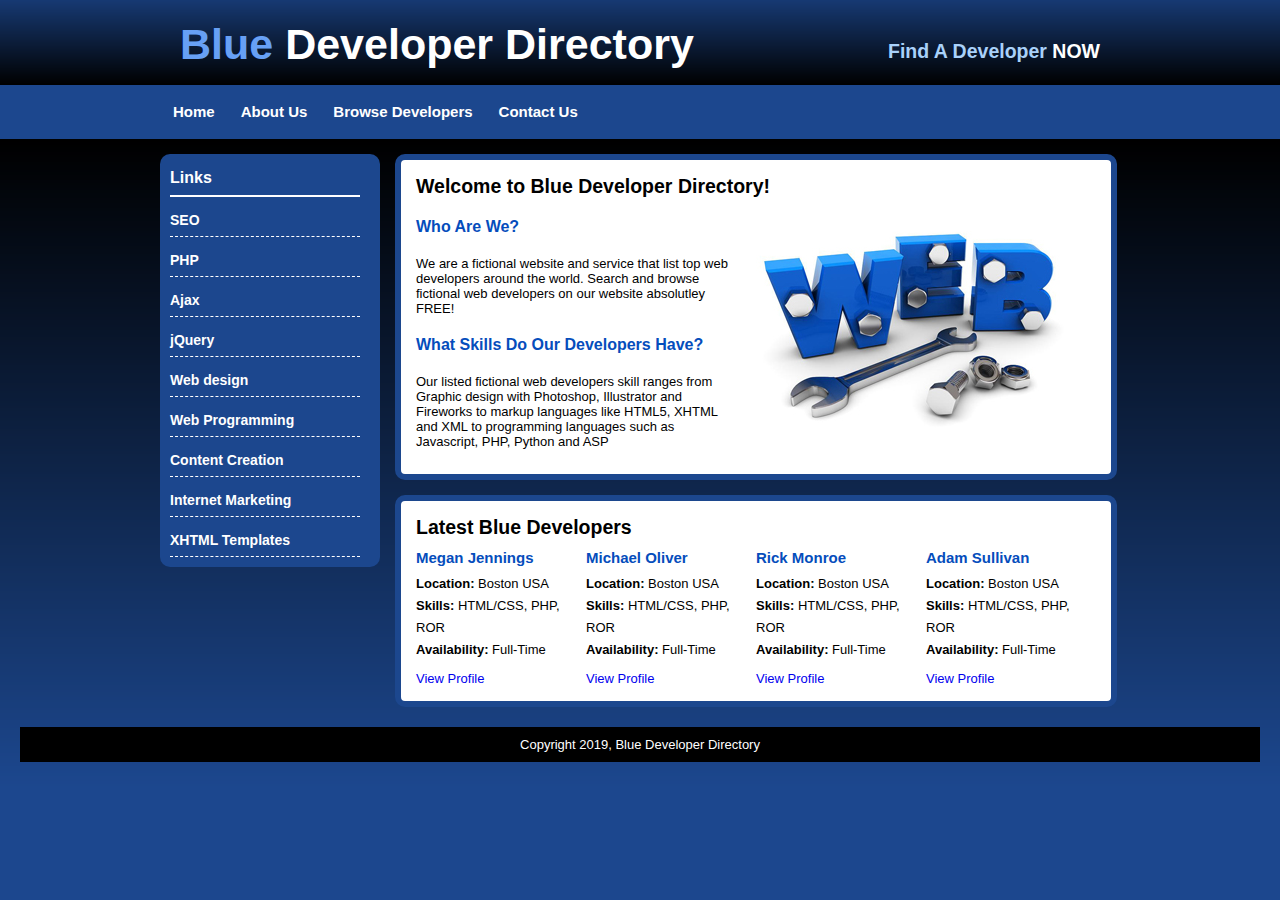
<file: index.html>
<!DOCTYPE html>
<html>
  <head>
    <link rel="stylesheet" href="css/style.css" type="text/css" />
    <title>Blue Developer Directory</title>
  </head>
  <body>
    <div id="container">
      <header>
        <h1><span class="blue-text">Blue</span> Developer Directory</h1>
        <h2>Find A Developer <span class="white-text">NOW</span></h2>
      </header>
      <!--header end-->

      <nav id="menu">
        <ul>
          <li class="menuitem"><a href="index.html">Home</a></li>
          <li class="menuitem"><a href="about.html">About Us</a></li>
          <li class="menuitem"><a href="browse.html">Browse Developers</a></li>
          <li class="menuitem"><a href="contact.html">Contact Us</a></li>
        </ul>
      </nav>
      <!--menu end-->

      <nav id="leftmenu">
        <h3>Links</h3>
        <ul>
          <li><a href="browse.html">SEO</a></li>
          <li><a href="browse.html">PHP</a></li>
          <li><a href="browse.html">Ajax</a></li>
          <li><a href="browse.html">jQuery</a></li>
          <li><a href="browse.html">Web design</a></li>
          <li><a href="browse.html">Web Programming</a></li>
          <li><a href="browse.html">Content Creation</a></li>
          <li><a href="browse.html">Internet Marketing</a></li>
          <li><a href="browse.html">XHTML Templates</a></li>
        </ul>
      </nav>
      <!--leftmenu end-->

      <section>
        <h2>Welcome to Blue Developer Directory!</h2>
        <img class="float" src="images/web.jpg" alt="web developer directory" />
        <h3>Who Are We?</h3>
        <p>
          We are a fictional website and service that list top web developers
          around the world. Search and browse fictional web developers on our
          website absolutley FREE!
        </p>
        <h3>What Skills Do Our Developers Have?</h3>
        <p>
          Our listed fictional web developers skill ranges from Graphic design
          with Photoshop, Illustrator and Fireworks to markup languages like
          HTML5, XHTML and XML to programming languages such as Javascript, PHP,
          Python and ASP
        </p>
      </section>
      <!--content1 end-->

      <section>
        <h2>Latest Blue Developers</h2>
        <div class="developer">
          <h4>Adam Sullivan</h4>
          <ul>
            <li><strong>Location: </strong> Boston USA</li>
            <li><strong>Skills: </strong> HTML/CSS, PHP, ROR</li>
            <li><strong>Availability:</strong> Full-Time</li>
          </ul>

          <a href="#">View Profile</a>
        </div>
        <!--developer end-->

        <div class="developer">
          <h4>Rick Monroe</h4>
          <ul>
            <li><strong>Location: </strong> Boston USA</li>
            <li><strong>Skills: </strong> HTML/CSS, PHP, ROR</li>
            <li><strong>Availability:</strong> Full-Time</li>
          </ul>

          <a href="#">View Profile</a>
        </div>
        <!--developer end-->

        <div class="developer">
          <h4>Michael Oliver</h4>
          <ul>
            <li><strong>Location: </strong> Boston USA</li>
            <li><strong>Skills: </strong> HTML/CSS, PHP, ROR</li>
            <li><strong>Availability:</strong> Full-Time</li>
          </ul>

          <a href="#">View Profile</a>
        </div>
        <!--developer end-->

        <div class="developer">
          <h4>Megan Jennings</h4>
          <ul>
            <li><strong>Location: </strong> Boston USA</li>
            <li><strong>Skills: </strong> HTML/CSS, PHP, ROR</li>
            <li><strong>Availability:</strong> Full-Time</li>
          </ul>

          <a href="#">View Profile</a>
        </div>
        <!--developer end-->
      </section>
      <!--content2 end-->
    </div>
    <!--container end-->
    <div style="clear:both"></div>
    <footer>
      Copyright 2019, Blue Developer Directory
    </footer>
  </body>
</html>
</file>
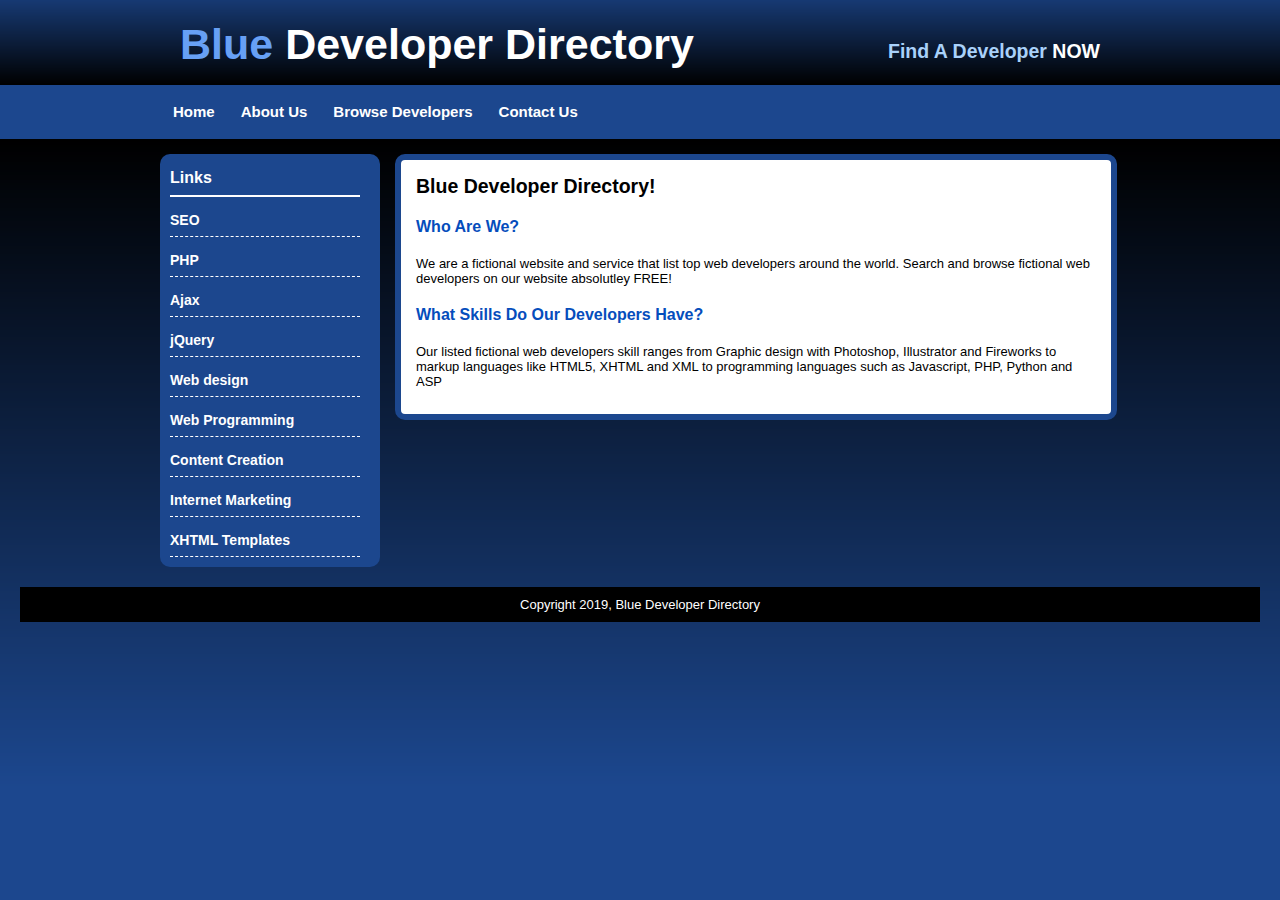
<file: about.html>
<!DOCTYPE html>
<html>
  <head>
    <link rel="stylesheet" href="css/style.css" type="text/css" />
    <title>Blue Developer Directory</title>
  </head>
  <body>
    <div id="container">
      <header>
        <h1><span class="blue-text">Blue</span> Developer Directory</h1>
        <h2>Find A Developer <span class="white-text">NOW</span></h2>
      </header>
      <!--header end-->

      <nav id="menu">
        <ul>
          <li class="menuitem"><a href="index.html">Home</a></li>
          <li class="menuitem"><a href="about.html">About Us</a></li>
          <li class="menuitem"><a href="browse.html">Browse Developers</a></li>
          <li class="menuitem"><a href="contact.html">Contact Us</a></li>
        </ul>
      </nav>
      <!--menu end-->

      <nav id="leftmenu">
        <h3>Links</h3>
        <ul>
          <li><a href="browse.html">SEO</a></li>
          <li><a href="browse.html">PHP</a></li>
          <li><a href="browse.html">Ajax</a></li>
          <li><a href="browse.html">jQuery</a></li>
          <li><a href="browse.html">Web design</a></li>
          <li><a href="browse.html">Web Programming</a></li>
          <li><a href="browse.html">Content Creation</a></li>
          <li><a href="browse.html">Internet Marketing</a></li>
          <li><a href="browse.html">XHTML Templates</a></li>
        </ul>
      </nav>
      <!--leftmenu end-->

      <section>
        <h2>Blue Developer Directory!</h2>
        <h3>Who Are We?</h3>
        <p>
          We are a fictional website and service that list top web developers
          around the world. Search and browse fictional web developers on our
          website absolutley FREE!
        </p>
        <h3>What Skills Do Our Developers Have?</h3>
        <p>
          Our listed fictional web developers skill ranges from Graphic design
          with Photoshop, Illustrator and Fireworks to markup languages like
          HTML5, XHTML and XML to programming languages such as Javascript, PHP,
          Python and ASP
        </p>
      </section>
      <!--content end-->
    </div>
    <!--container end-->
    <div style="clear:both"></div>
    <footer>
      Copyright 2019, Blue Developer Directory
    </footer>
  </body>
</html>
</file>
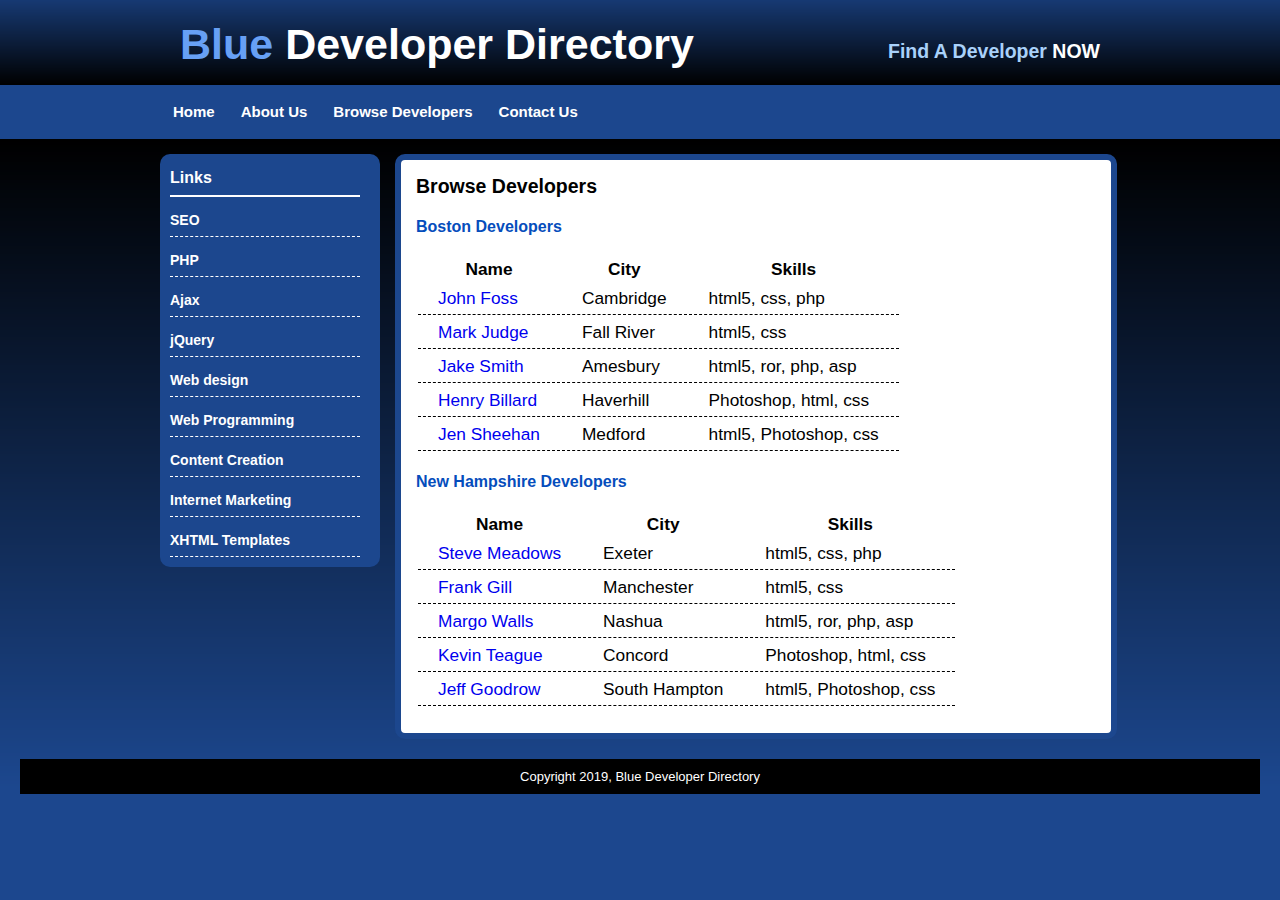
<file: browse.html>
<!DOCTYPE html>
<html>
  <head>
    <link rel="stylesheet" href="css/style.css" type="text/css" />
    <title>Blue Developer Directory</title>
  </head>
  <body>
    <div id="container">
      <header>
        <h1><span class="blue-text">Blue</span> Developer Directory</h1>
        <h2>Find A Developer <span class="white-text">NOW</span></h2>
      </header>
      <!--header end-->

      <nav id="menu">
        <ul>
          <li class="menuitem"><a href="index.html">Home</a></li>
          <li class="menuitem"><a href="about.html">About Us</a></li>
          <li class="menuitem"><a href="browse.html">Browse Developers</a></li>
          <li class="menuitem"><a href="contact.html">Contact Us</a></li>
        </ul>
      </nav>
      <!--menu end-->

      <nav id="leftmenu">
        <h3>Links</h3>
        <ul>
          <li><a href="browse.html">SEO</a></li>
          <li><a href="browse.html">PHP</a></li>
          <li><a href="browse.html">Ajax</a></li>
          <li><a href="browse.html">jQuery</a></li>
          <li><a href="browse.html">Web design</a></li>
          <li><a href="browse.html">Web Programming</a></li>
          <li><a href="browse.html">Content Creation</a></li>
          <li><a href="browse.html">Internet Marketing</a></li>
          <li><a href="browse.html">XHTML Templates</a></li>
        </ul>
      </nav>
      <!--leftmenu end-->

      <section>
        <h2>Browse Developers</h2>
        <h3 class="blue-background">Boston Developers</h3>
        <table class="dev-table">
          <thead>
            <tr>
              <th>Name</th>
              <th>City</th>
              <th>Skills</th>
            </tr>
          </thead>
          <tbody>
            <tr>
              <td><a href="profile.html">John Foss</a></td>
              <td>Cambridge</td>
              <td>html5, css, php</td>
            </tr>
            <tr>
              <td><a href="profile.html">Mark Judge</a></td>
              <td>Fall River</td>
              <td>html5, css</td>
            </tr>
            <tr>
              <td><a href="profile.html">Jake Smith</a></td>
              <td>Amesbury</td>
              <td>html5, ror, php, asp</td>
            </tr>
            <tr>
              <td><a href="profile.html">Henry Billard</a></td>
              <td>Haverhill</td>
              <td>Photoshop, html, css</td>
            </tr>
            <tr>
              <td><a href="profile.html">Jen Sheehan</a></td>
              <td>Medford</td>
              <td>html5, Photoshop, css</td>
            </tr>
          </tbody>
        </table>

        <h3 class="blue-background">New Hampshire Developers</h3>
        <table class="dev-table">
          <thead>
            <tr>
              <th>Name</th>
              <th>City</th>
              <th>Skills</th>
            </tr>
          </thead>
          <tbody>
            <tr>
              <td><a href="profile.html">Steve Meadows</a></td>
              <td>Exeter</td>
              <td>html5, css, php</td>
            </tr>
            <tr>
              <td><a href="profile.html">Frank Gill</a></td>
              <td>Manchester</td>
              <td>html5, css</td>
            </tr>
            <tr>
              <td><a href="profile.html">Margo Walls</a></td>
              <td>Nashua</td>
              <td>html5, ror, php, asp</td>
            </tr>
            <tr>
              <td><a href="profile.html">Kevin Teague</a></td>
              <td>Concord</td>
              <td>Photoshop, html, css</td>
            </tr>
            <tr>
              <td><a href="profile.html">Jeff Goodrow</a></td>
              <td>South Hampton</td>
              <td>html5, Photoshop, css</td>
            </tr>
          </tbody>
        </table>
      </section>
      <!--content end-->
    </div>
    <!--container end-->
    <div style="clear:both"></div>
    <footer>
      Copyright 2019, Blue Developer Directory
    </footer>
  </body>
</html>
</file>
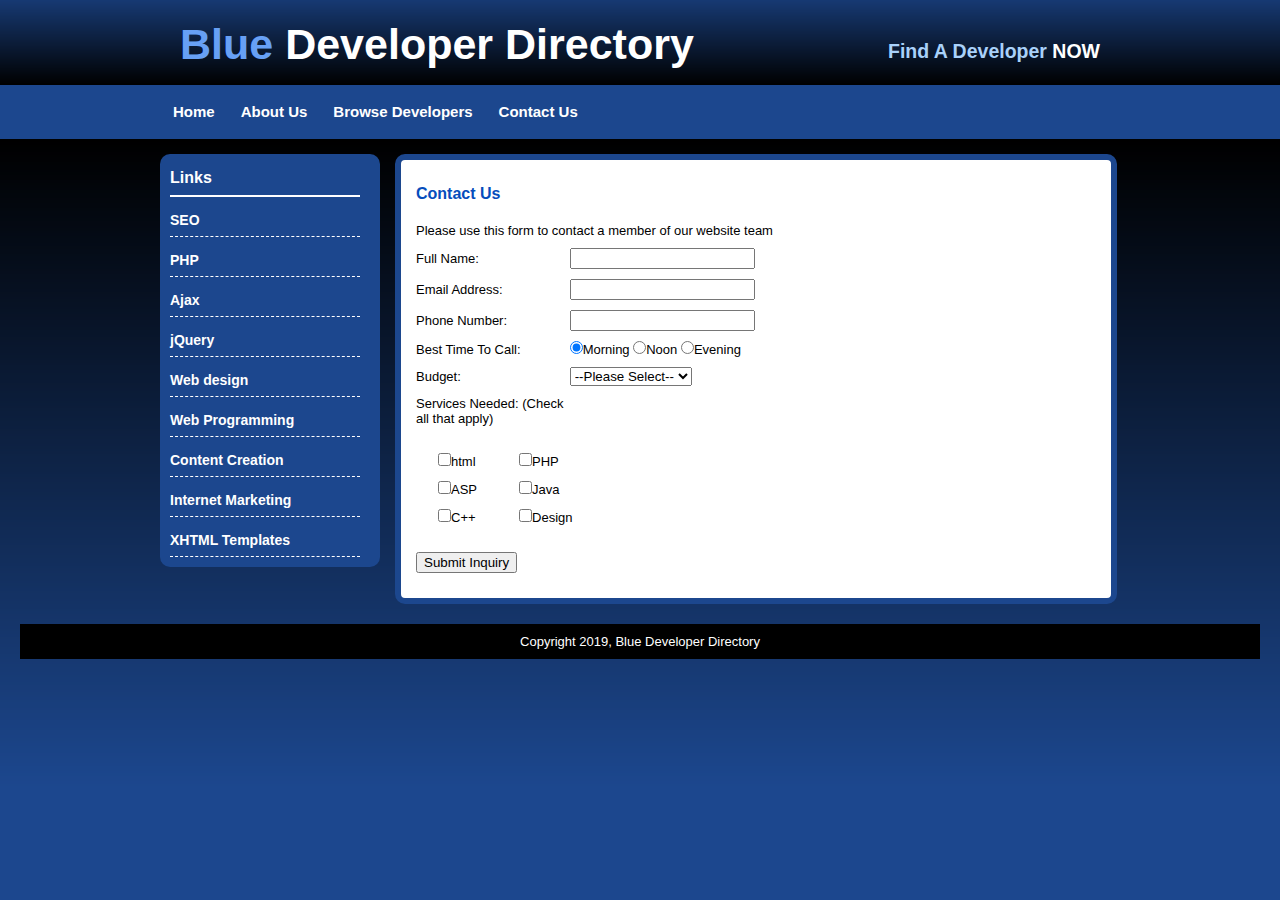
<file: contact.html>
<!DOCTYPE html>
<html>
  <head>
    <link rel="stylesheet" href="css/style.css" type="text/css" />
    <title>Blue Developer Directory</title>
  </head>
  <body>
    <div id="container">
      <header>
        <h1><span class="blue-text">Blue</span> Developer Directory</h1>
        <h2>Find A Developer <span class="white-text">NOW</span></h2>
      </header>
      <!--header end-->

      <nav id="menu">
        <ul>
          <li class="menuitem"><a href="index.html">Home</a></li>
          <li class="menuitem"><a href="about.html">About Us</a></li>
          <li class="menuitem"><a href="browse.html">Browse Developers</a></li>
          <li class="menuitem"><a href="contact.html">Contact Us</a></li>
        </ul>
      </nav>
      <!--menu end-->

      <nav id="leftmenu">
        <h3>Links</h3>
        <ul>
          <li><a href="browse.html">SEO</a></li>
          <li><a href="browse.html">PHP</a></li>
          <li><a href="browse.html">Ajax</a></li>
          <li><a href="browse.html">jQuery</a></li>
          <li><a href="browse.html">Web design</a></li>
          <li><a href="browse.html">Web Programming</a></li>
          <li><a href="browse.html">Content Creation</a></li>
          <li><a href="browse.html">Internet Marketing</a></li>
          <li><a href="browse.html">XHTML Templates</a></li>
        </ul>
      </nav>
      <!--leftmenu end-->

      <section>
			<h3>Contact Us</h3>
			<p>Please use this form to contact a member of our website team</p>
			<form method="post" action="somescript.php">
				<p>
					<label for="name">Full Name:</label>
					<input type="text" name="name">
				</p>
				<p>
					<label for="email">Email Address: </label>
					<input type="text" name="email">
				</p>
				<p>
					<label for="phone">Phone Number: </label>
					<input type="text" name="phone">
				</p>
				<p>
					<label for="call">Best Time To Call: </label>
					<input type="radio" name="time" value="morning" checked>Morning
					<input type="radio" name="time" value="noon">Noon
					<input type="radio" name="time" value="evening">Evening
				</p>
				<p>
					<label for="budget">Budget: </label>
					<select type="list" name="budget">
						<option>--Please Select--</option>
						<option value="100-500">$100 - $500</option>
						<option value="500-1000">$500 - $1000</option>
						<option value="1000-2000">$1000 - $2000</option>
						<option value="2000+">$2000+</option>
						<option value="not sure">Not Sure</option>
					</select>
				</p>
				<p>
					<label for="call">Services Needed: (Check all that apply) </label>
					<table>
						<tr>
							<td><input type="checkbox" name="services" value="html">html</td>
							<td><input type="checkbox" name="services" value="php">PHP</td>
						</tr>
						<tr>
							<td><input type="checkbox" name="services" value="asp">ASP</td>
							<td><input type="checkbox" name="services" value="java">Java</td>
						</tr>
						<tr>
							<td><input type="checkbox" name="services" value="c">C++</td>
							<td><input type="checkbox" name="services" value="design">Design</td>
						</tr>
					</table>
				</p>
				<p>
					<input type="submit" value="Submit Inquiry">
				</p>
			</form>
      </section><!--content end-->
	
</div><!--container end-->
<div style="clear:both"></div>
<footer>
  Copyright 2019, Blue Developer Directory
</footer>
</body>
</html>
</file>
<file: css/style.css>
*{
	margin: 0 auto 0 auto;
	text-align:left;
}

body{
	margin:0;
	padding:0;
	text-align:left;
	font-size:13px;
	font-family:arial,helvetica, sens-serif;
	color:#000000;
	background-color:#1c478e;
	background-image:url(../images/background.png);
	background-repeat:repeat-x;
}

a{
	text-decoration:none;
}

table,tr,td,th{
	margin:0;
}

table{
	padding:10px 0;
}

th{
	text-align:center;
}

td{
	padding:5px 20px;
}

h2{
	padding-bottom:10px;
}

h3{
	font-size:16px;
	font-weight:bold;
	padding:10px 0;
	color:#054dbc;
}

h4{
	font-size:15px;
	font-weight:bold;
	padding-bottom:7px;
	color:#054dbc;
}

p{
	margin:10px 0;
}

label{
	display:inline-block;
	width:150px;
}

/* Main styles */
#container{
	width:960px;
}

header{
	width:960px;
	height:85px;
}

header h1{
	float:left;
	color:#ffffff;
	font-size:43px;
	padding:20px 0 0 20px;
}

header h2{
	float:right;
	color:#A9D1FA;
	padding:40px 20px 0 0;
}

header h1 span.blue-text{
	color:#67A0F5;
}

header h2 span.white-text{
	color:#ffffff;
}

#menu{
	display:block;
	float:left;
	clear:both;
	width:960px;
	height:54px;
}

#menu ul{
	list-style:none;
	padding:0;
	padding-top:18px;
	margin-left:auto;
	width:960px;
}

#menu li{
	list-style:none;
	padding:0;
	display:inline;
}

#menu li a,#menu li a:visited{
	float:left;
	color:#ffffff;
	text-decoration:none;
	text-align:center;
	font-size:15px;
	font-weight:bold;
	padding:0 13px 0 13px;
}

#leftmenu{
	margin-top:15px;
	width:190px;
	float:left;
	background:#1C478E;
	border-radius:10px;
	padding: 15px 20px 10px 10px;
}

#leftmenu ul{
	list-style:none;
	padding:0;
}

#leftmenu  li{
	list-style:none;
	padding:15px 0 8px 0;
	border-bottom:1px dashed #fff;
}

#leftmenu a,#leftmenu a:visited{
	color:#ffffff;
	text-decoration:none;
	font-weight:bold;
	font-size:14px;
}

#leftmenu h3{
	color:#ffffff;
	padding:0;
	padding-bottom:8px;
	border-bottom:#fff solid 2px;
	font-size:16px;
}

section{
	display:block;
	width:680px;
	margin-top:15px;
	float:left;
	background:#ffffff;
	border-radius:10px;
	border:6px solid #1C478E;
	padding:15px;
	margin-left:15px;
}

.float{
	float:right;
	margin:15px;
}

.developer{
	width:170px;
	float:right;
}

.developer ul{
	margin-bottom:10px;
	list-style:none;
	padding:0;
}

.developer li{
	list-style:none;
	line-height:1.7em;
}

table.dev-table,table.dev-table tr,table.dev-table td,table.dev-table th{
	font-size:110%;
}
dev-table tr,table.dev-table td{
	border-bottom: 1px dashed #000000;
}

footer{
	text-align: center;
	color:white;
	background: black;
	padding:10px 0 10px 0;
	margin:20px;
}
</file>
